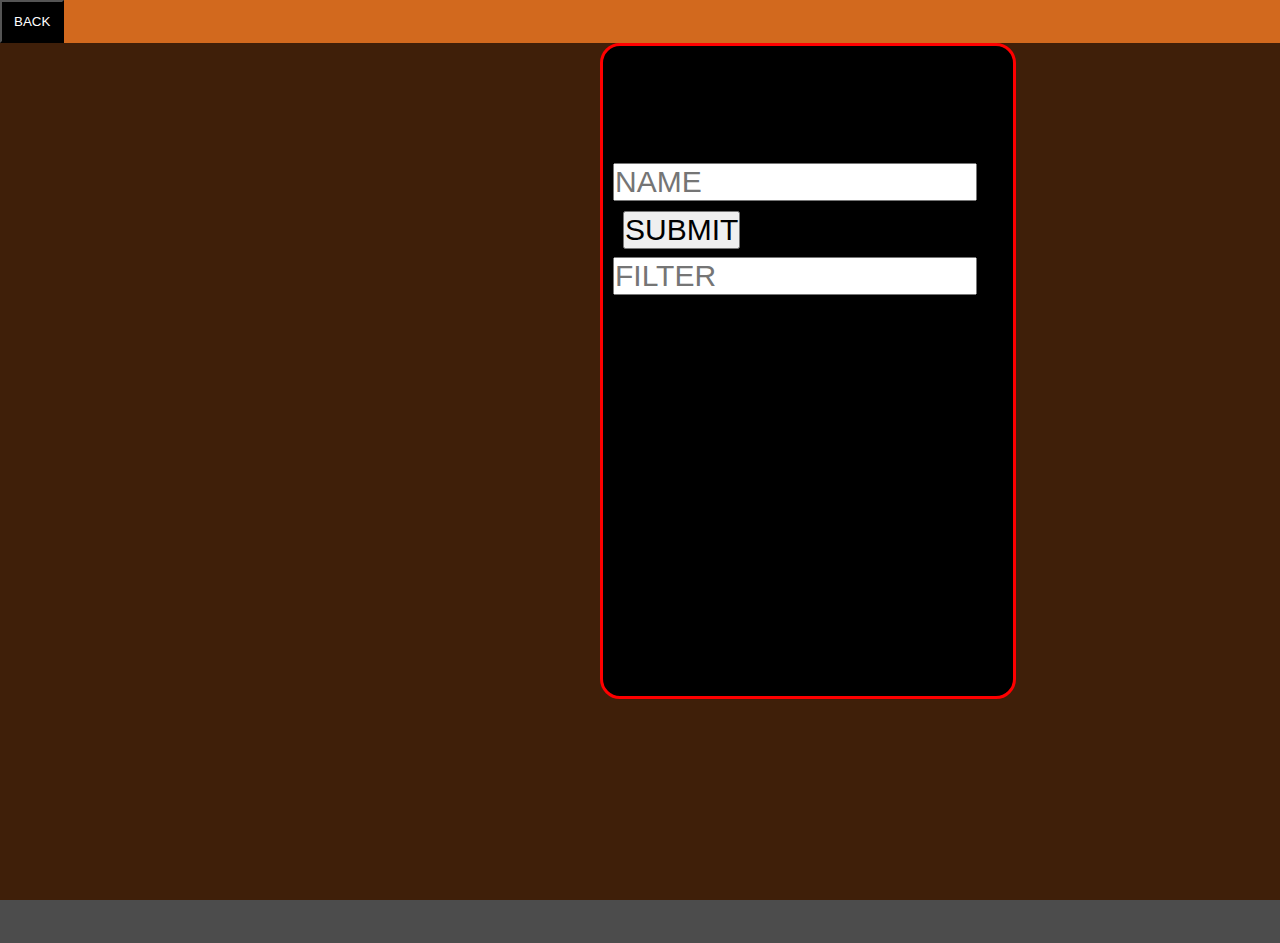
<file: list.html>
<!DOCTYPE html>
<html lang="en">
<head>
    <meta charset="UTF-8">
    <meta name="viewport" content="width=device-width, initial-scale=1.0">
    <meta http-equiv="X-UA-Compatible" content="ie=edge">
    <title>Document</title>
    <link rel="stylesheet" href="./css/list.css">
    <link rel="stylesheet" href="./font-awesome/css/font-awesome.css">
</head>
<body>
    <section id="slider">
        <div class="bb">
            <a class="asg">
               <button id="buttin">BACK</button>
            </a>  
        </div>
        
        <div class="alpha">
            <div class="formes">
                    <form id="form">
                        <div class="head">
                            <h2 class="hee">TASK LIST</h2>
                        </div>
                            <input type="text" id="inp" placeholder="NAME">
                            <div class="btn">
                                <button class="btn btn-danger" id="button">SUBMIT</button>
                            </div>

                        </form>
                        <input type="text" id="inp1" placeholder="FILTER">
                        <div class="collectionDisplay">

                        </div>
            </div>
         
        </div>
        
    </section>
    <script src="./list.js"></script>
</body>
</html>
</file>
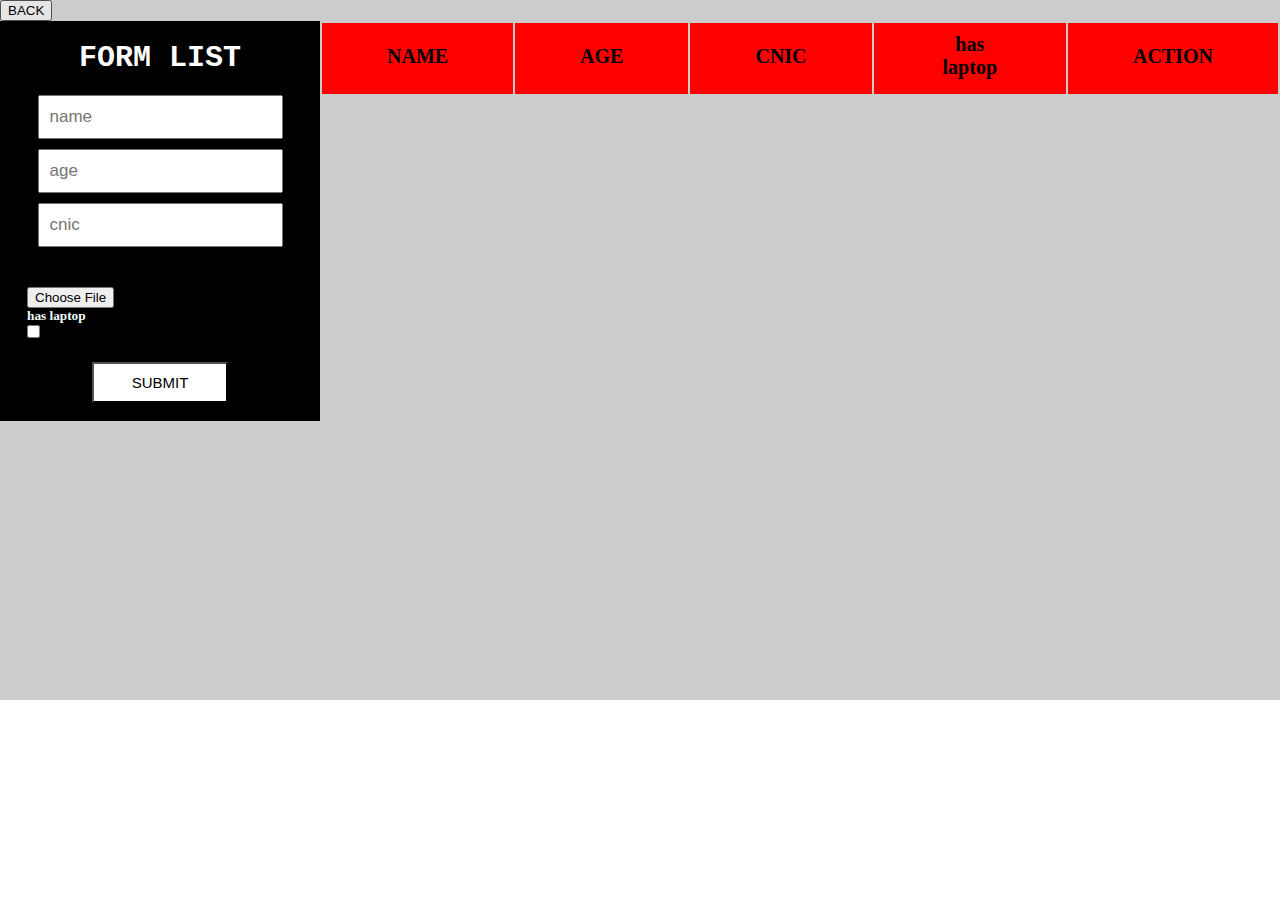
<file: table.html>
<!DOCTYPE html>
<html lang="en">

<head>
    <meta charset="UTF-8">
    <meta name="viewport" content="width=device-width, initial-scale=1.0">
    <meta http-equiv="X-UA-Compatible" content="ie=edge">
    <title>Document</title>
    <link rel="stylesheet" href="./css/table.css">
    <link rel="stylesheet" href="./font-awesome/css/font-awesome.css">
</head>

<body>
    <section id="tableSlider">
        <div class="main-model">
           <div class="models">
                <div class="model-contents">
                    <div class="model-header">
                        <span id="sspan">X</span>
                     </div>
                    <div class="mcontent">

                    </div>
                    <div class="footer">
                        <div class="edit">
                            <button class="editBtn">EDIT</button>
                        </div>
                        <div class="update">
                            <button class="updateBtn">UPDATE</button>
                        </div>

                    </div>
                </div>
            </div>
        </div>
        <a class='a1'>
            <button class="back">BACK</button>
        </a>
        <div class="main-Head">
            <div class="forms">
                <form id="form">
                    <div class="heading">
                        <h1 class="head">FORM LIST</h1>
                    </div>
                    <div class="inp1">
                        <input type="text" id="textInput" placeholder="name">
                    </div>
                    <div class="inp2">
                        <input type="text" id="ageInput" placeholder="age">
                    </div>
                    <div class="inp3">
                        <input type="text" id="cnicInput" placeholder="cnic">
                    </div>
                    <div class="file">
                        <input type="file" id="fileInput"><br>

                       <label style="color: azure;"> <h5 style="color: azure;">has laptop</h5>
                            <input type="checkbox" id="chekbox">
                        </label>
                    </div>
                    

                    <div class="btn">
                        <button class="button">SUBMIT</button>
                    </div>
                </form>
            </div>
            <div class="tableHead">
                <table id="table">
                    <thead>
                        <tr>
                            <th>NAME</th>
                            <th>AGE</th>
                            <th>CNIC</th>
                            <th>has laptop</th>
                            <th>ACTION</th>
                        </tr>
                    </thead>
                    <tbody id="tbody">

                    </tbody>
                </table>
            </div>
        </div>


    </section>

</body>
<script src="./table.js"></script>

</html>
</file>
<file: css/list.css>
*{
    padding: 0;
    margin: 0;
}

/* todo app */
#slider {
    background-color: chocolate;
    height: 900px;
    width: 100%;
}
#slider .alpha{
    background-color: rgba(0, 0, 0, 0.7);
    height: 900px;
}
.h{
 list-style: none;
 list-style: none;
 color: white;
}
.i{
    list-style: none;
    list-style: none;
    color: white;
}
#slider .formes{
    background-color:black;
    border: 3px solid red;
    height: 600px;
    width: 400px;
    margin-left: 600px;
   padding-top: 50px;
    padding-left: 10px;
    border-radius: 20px;
    overflow: hidden;
}
#inp{
    font-size: 30px;
    width: 90%;
}
#inp1{
    font-size: 30px;
    width: 90%;
}
.btn{
   margin-left: 5px;
   margin-top: 5px;
   margin-bottom: 4px;
   
}
#buttin{
    padding: 12px;
    background-color: black;
    color: white;
}
#button{
    font-size: 30px;
    color: black;
   
}
#button:hover{
    background-color: blue;
}
.hee{
    padding-left: 50px;
    padding-bottom: 10px;
    font-family: 'Courier New', Courier, monospace;
    font-size: 50px;
}
.display{
    color: white;
    font-size: 30px;
    font-family: 'Courier New', Courier, monospace;
    margin-top: 20px;
    background-color: red;
    list-style: none;
    padding-right: 20px;
    text-decoration-line: none;
    
}
.juu{
   color:white;
   float: right;
}
.juu:hover{
    color:blue;
 }
</file>
<file: css/table.css>
*{
    margin: 0;
    /* padding: 0; */
    box-sizing: border-box;
    /* margin-left: 1px;  */

}

#tableSlider{
    background-color: #cccccc;
    height: 700px;
}
#tableSlider .main-Head{
   display: flex;
}
#tableSlider .forms{
    height: 400px;
    flex: 1;
    background-color: black;
    border: none;
}
#tableSlider .heading{
    text-align: center;
    padding: 20px;
}
.head{
    color: white;
    font-family: 'Courier New', Courier, monospace;
    font-size: 30px;
}
.inp1{
 text-align: center;
}
#textInput{
  padding: 10px;
  font-size: 17px;
  margin-bottom: 10px;
}
.inp2{
    text-align: center;
   }
   #ageInput{
    padding: 10px;
    font-size: 17px;
    margin-bottom: 10px;
   }
   .inp3{
    text-align: center;
   }
   #cnicInput{
    padding: 10px;
    font-size: 17px;
    margin-bottom: 10px;
   }
   .btn{
       text-align: center;
       margin-top: 20px;
   }
   .m{
       text-align: center;
       
       margin-top: 0;
   }
.button{
    /* width: 100%; */
    background-color: white;
    color: black;
    /* padding: 20px; */
    /* font-size: 20px; */
    padding: 10px;
    font-size: 15px;
    width: 136px;
}
#tableSlider .tableHead{
  flex: 3;
}
th,td{
    font-size: 20px;
    padding: 10px 65px 15px 65px;

  /* padding-left: 130px; */
   /* padding-top: 30px; */
   
}.imageCss{
    float: right;
   
}
.inpStyle1{
    /* margin: 20px; */
    margin: 5px 10px 5px 10px;

}

.inpStyle2{
    /* margin: 20px; */
    margin: 5px 10px 5px 27px;
}

.inpStyle3{
    /* margin: 20px; */
    margin: 5px 10px 5px 22px;
}
th{
    background-color: red;
}.flexi{
  display: flex;
  justify-content: space-between;
 
}
.mcontent{
    padding: 30px;
}
.footer{
    display: flex;
}
.edit{
    text-align: center;
    margin-top: 10px;
}.update{
    text-align: center;
    margin-top: 10px; 
}
.editBtn{
    padding: 8px 35px 10px 35px;
    background-color: rgba(0, 0, 255, 0.897);
    color: black;
    font-size: 20px;
    border-radius: 2px;
    margin-left: 140px;
    border-style: none;
    border-color: white;
}
.updateBtn{
    padding: 8px 30px 10px 30px;
    /* padding: 20px; */
    background-color: orange;
    color:black;
    font-size: 17px;
    border-radius: 2px;
    margin: 0px 0px 30px 50px;
    border-style: none;
    border-color: none;


}
.models{
    display: none;
     width: 100%;
     height: 100%;
     z-index: 1;
     background-color: rgba(0, 0, 0, 0.9);
     top: 0;
     position: fixed;

}.model-header{
    background-color: orange;
    padding: 20px;
}
.file{
  
    margin-top: 30px;
    margin-left:27px;

}
#sspan{
    float: right;
    margin-top: 0;
    cursor: pointer;

   
    
}
.model-contents{
     background-color: white;
     margin: 10% auto;
     width: 70%;
     animation-name: modelname;
     animation-duration: 2s;
     box-shadow: 12px;
}
@keyframes modelname{
    from{
       opacity: 0; 
    }
    to{
        opacity: 1;
    }
}
</file>
